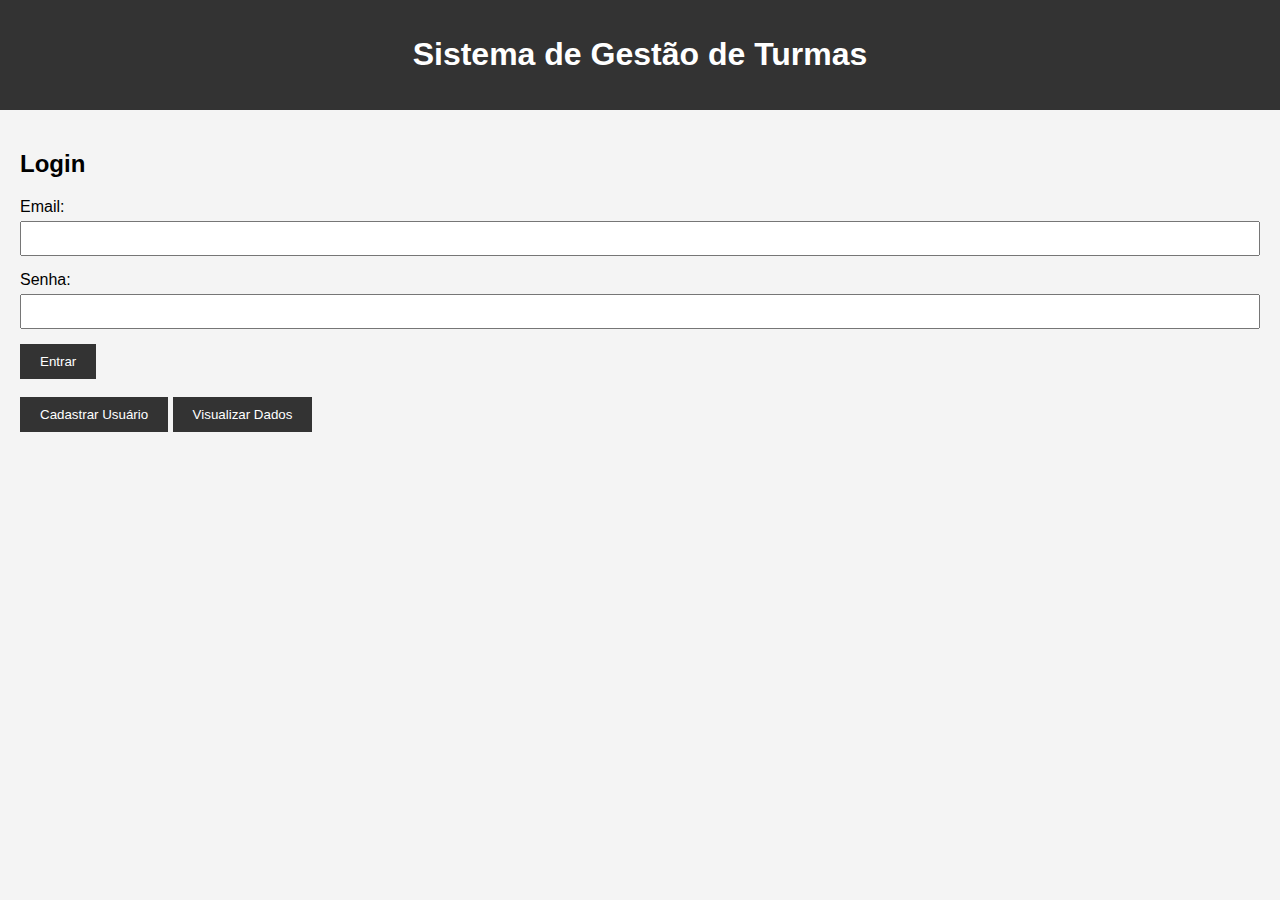
<file: Turmas_Atividades/index.html>
<!DOCTYPE html>
<html lang="pt-br">
<head>
    <meta charset="UTF-8">
    <meta name="viewport" content="width=device-width, initial-scale=1.0">
    <title>Sistema de Gestão de Turmas</title>
    <style>
        body {
            font-family: Arial, sans-serif;
            background-color: #f4f4f4;
            margin: 0;
            padding: 0;
        }
        header {
            background-color: #333;
            color: #fff;
            padding: 15px;
            text-align: center;
        }
        nav {
            background-color: #444;
            padding: 10px;
            display: flex;
            justify-content: space-between;
        }
        nav a {
            color: white;
            text-decoration: none;
            padding: 10px;
        }
        .container {
            padding: 20px;
        }
        .turma, .atividade {
            background-color: white;
            padding: 15px;
            margin-bottom: 10px;
            border-radius: 5px;
            box-shadow: 0px 0px 5px rgba(0,0,0,0.1);
        }
        .form-group {
            margin-bottom: 15px;
        }
        .form-group label {
            display: block;
            margin-bottom: 5px;
        }
        .form-group input, .form-group textarea, .form-group select {
            width: 100%;
            padding: 8px;
            box-sizing: border-box;
        }
        .form-group button {
            padding: 10px 20px;
            background-color: #333;
            color: white;
            border: none;
            cursor: pointer;
            transition: background-color 0.3s;
        }
        .form-group button:hover {
            background-color: #444;
        }
        .hidden {
            display: none;
        }
        .link:hover {
            color: lightcoral;
        }
        .data-display {
            background-color: white;
            padding: 15px;
            border-radius: 5px;
            margin-bottom: 20px;
            box-shadow: 0px 0px 5px rgba(0,0,0,0.1);
        }
    </style>
</head>
<body>

<header>
    <h1>Sistema de Gestão de Turmas</h1>
</header>

<div class="container" id="login-container">
    <h2>Login</h2>
    <form id="login-form">
        <div class="form-group">
            <label for="username">Email:</label>
            <input type="email" id="username" required>
        </div>
        <div class="form-group">
            <label for="password">Senha:</label>
            <input type="password" id="password" required>
        </div>
        <div class="form-group">
            <button type="submit">Entrar</button> <br> <br>
            <button type="button" onclick="toggleRegister()">Cadastrar Usuário</button>
            <button type="button" onclick="showData()">Visualizar Dados</button>
        </div>
    </form>
</div>

<div class="container hidden" id="register-container">
    <h2>Cadastrar Usuário</h2>
    <form id="register-form">
        <div class="form-group">
            <label for="new-username">Email:</label>
            <input type="email" id="new-username" required>
        </div>
        <div class="form-group">
            <label for="new-password">Senha:</label>
            <input type="password" id="new-password" required>
        </div>
        <div class="form-group">
            <button type="submit">Cadastrar</button> <br> <br>
            <button type="button" onclick="toggleLogin()">Voltar ao Login</button>
        </div>
    </form>
</div>

<nav class="hidden" id="main-nav">
    <div>
        <a href="#" onclick="showSection('listar-turmas')">Visualizar Turmas</a>
        <a href="#" onclick="showSection('registrar-turma')">Registrar Turmas</a>
        <a href="#" onclick="showSection('registrar-atividade')">Registrar Atividades</a>
        <a href="#" onclick="showSection('listar-atividades')">Visualizar Atividades</a>
    </div>
    <div>
        <a href="/" class="link" id="logout">Sair</a>
    </div>
</nav>

<div class="container hidden" id="home">
    <h2>Bem-vindo, Professor!</h2>
    <p>Selecione uma opção no menu para gerenciar suas turmas e atividades.</p>
</div>

<div class="container hidden" id="listar-turmas">
    <h2>Minhas Turmas</h2>
    <div id="turmas-list"></div>
</div>

<div class="container hidden" id="registrar-turma">
    <h2>Registrar Nova Turma</h2>
    <form id="turma-form">
        <div class="form-group">
            <label for="nome-turma">Nome da Turma:</label>
            <input type="text" id="nome-turma" name="nome-turma" placeholder="Ex: Matemática - 9º Ano" required>
        </div>
        <div class="form-group">
            <label for="descricao-turma">Descrição:</label>
            <textarea id="descricao-turma" name="descricao-turma" placeholder="Descreva a turma..." required></textarea>
        </div>
        <div class="form-group">
            <button type="submit">Registrar Turma</button>
        </div>
    </form>
</div>

<div class="container hidden" id="registrar-atividade">
    <h2>Registrar Atividade</h2>
    <form id="atividade-form">
        <div class="form-group">
            <label for="turma-selecionada">Selecionar Turma:</label>
            <select id="turma-selecionada" name="turma-selecionada" required>
                <option value="">Escolha uma turma</option>
            </select>
        </div>
        <div class="form-group">
            <label for="titulo-atividade">Título da Atividade:</label>
            <input type="text" id="titulo-atividade" name="titulo-atividade" required>
        </div>
        <div class="form-group">
            <label for="descricao-atividade">Descrição:</label>
            <textarea id="descricao-atividade" name="descricao-atividade" required></textarea>
        </div>
        <div class="form-group">
            <button type="submit">Registrar Atividade</button>
        </div>
    </form>
</div>

<div class="container hidden" id="listar-atividades">
    <h2>Atividades Registradas</h2>
    <div id="atividades-list"></div>
</div>

<div class="container hidden" id="data-display">
    <h2>Dados do Local Storage</h2>
    <div class="data-display" id="data-content"></div>
    <button onclick="hideData()">Fechar</button>
</div>

<script>
    function initUser() {
        const user = { username: 'professor', password: 'senha123' };
        localStorage.setItem('user', JSON.stringify(user));
    }

    function toggleRegister() {
        document.getElementById('login-container').classList.add('hidden');
        document.getElementById('register-container').classList.remove('hidden');
    }

    function toggleLogin() {
        document.getElementById('register-container').classList.add('hidden');
        document.getElementById('login-container').classList.remove('hidden');
    }

    function showSection(sectionId) {
        document.querySelectorAll('.container').forEach(section => {
            section.classList.add('hidden');
        });
        document.getElementById(sectionId).classList.remove('hidden');
    }

    document.getElementById('login-form').addEventListener('submit', function(event) {
        event.preventDefault();
        
        const username = document.getElementById('username').value;
        const password = document.getElementById('password').value;
        const users = JSON.parse(localStorage.getItem('users')) || [];
        const user = users.find(user => user.username === username && user.password === password);

        if (user) {
            document.getElementById('login-container').classList.add('hidden');
            document.getElementById('main-nav').classList.remove('hidden');
            document.getElementById('home').classList.remove('hidden');
            showSection('home');
            loadTurmas();
            loadAtividades();
        } else {
            alert('Usuário ou senha incorretos.');
        }
    });

    document.getElementById('register-form').addEventListener('submit', function(event) {
        event.preventDefault();
        
        const newUsername = document.getElementById('new-username').value;
        const newPassword = document.getElementById('new-password').value;

        const users = JSON.parse(localStorage.getItem('users')) || [];
        const existingUser = users.find(user => user.username === newUsername);

        if (existingUser) {
            alert('Usuário já cadastrado. Escolha outro nome de usuário.');
        } else {
            users.push({ username: newUsername, password: newPassword });
            localStorage.setItem('users', JSON.stringify(users));
            alert('Usuário cadastrado com sucesso!');
            toggleLogin();
        }
    });

    function loadTurmas() {
        const turmasList = document.getElementById('turmas-list');
        const turmaSelect = document.getElementById('turma-selecionada');
        turmasList.innerHTML = '';
        turmaSelect.innerHTML = '<option value="">Escolha uma turma</option>';

        const turmas = JSON.parse(localStorage.getItem('turmas')) || [];
        turmas.forEach((turma, index) => {
            const turmaDiv = document.createElement('div');
            turmaDiv.className = 'turma';
            turmaDiv.innerHTML = `
                <h3>${turma.nome}</h3>
                <p>Descrição: ${turma.descricao}</p>
                <button onclick="confirmDeleteTurma(${index})">Excluir</button>
            `;
            turmasList.appendChild(turmaDiv);

            const option = document.createElement('option');
            option.value = index;
            option.textContent = turma.nome;
            turmaSelect.appendChild(option);
        });
    }

    document.getElementById('turma-form').addEventListener('submit', function(event) {
        event.preventDefault();

        const nomeTurma = document.getElementById('nome-turma').value;
        const descricaoTurma = document.getElementById('descricao-turma').value;

        const turmas = JSON.parse(localStorage.getItem('turmas')) || [];
        turmas.push({ nome: nomeTurma, descricao: descricaoTurma });
        localStorage.setItem('turmas', JSON.stringify(turmas));

        this.reset();
        loadTurmas();
    });

    function confirmDeleteTurma(index) {
        if (confirm(`Tem certeza que deseja excluir esta turma?`)) {
            const turmas = JSON.parse(localStorage.getItem('turmas')) || [];
            turmas.splice(index, 1);
            localStorage.setItem('turmas', JSON.stringify(turmas));
            loadTurmas();
        }
    }

    function loadAtividades() {
        const atividadesList = document.getElementById('atividades-list');
        atividadesList.innerHTML = '';
        const atividades = JSON.parse(localStorage.getItem('atividades')) || [];
        
        atividades.forEach((atividade, index) => {
            const atividadeDiv = document.createElement('div');
            atividadeDiv.className = 'atividade';
            atividadeDiv.innerHTML = `
                <h4>${atividade.titulo}</h4>
                <p>Descrição: ${atividade.descricao}</p>
                <p>Turma: ${atividade.turma}</p>
                <button onclick="confirmDeleteAtividade(${index})">Excluir</button>
            `;
            atividadesList.appendChild(atividadeDiv);
        });
    }

    document.getElementById('atividade-form').addEventListener('submit', function(event) {
        event.preventDefault();

        const tituloAtividade = document.getElementById('titulo-atividade').value;
        const descricaoAtividade = document.getElementById('descricao-atividade').value;
        const turmaSelecionada = document.getElementById('turma-selecionada').value;

        const atividades = JSON.parse(localStorage.getItem('atividades')) || [];
        const turmas = JSON.parse(localStorage.getItem('turmas')) || [];
        
        atividades.push({ 
            titulo: tituloAtividade, 
            descricao: descricaoAtividade, 
            turma: turmas[turmaSelecionada].nome 
        });
        localStorage.setItem('atividades', JSON.stringify(atividades));

        this.reset();
        loadAtividades();
    });

    function confirmDeleteAtividade(index) {
        if (confirm(`Tem certeza que deseja excluir esta atividade?`)) {
            const atividades = JSON.parse(localStorage.getItem('atividades')) || [];
            atividades.splice(index, 1);
            localStorage.setItem('atividades', JSON.stringify(atividades));
            loadAtividades();
        }
    }

    function showData() {
        const users = JSON.parse(localStorage.getItem('users')) || [];
        const turmas = JSON.parse(localStorage.getItem('turmas')) || [];
        const atividades = JSON.parse(localStorage.getItem('atividades')) || [];

        let dataContent = `
            <h3>Usuários:</h3>
            <pre>${JSON.stringify(users, null, 2)}</pre>
            <h3>Turmas:</h3>
            <pre>${JSON.stringify(turmas, null, 2)}</pre>
            <h3>Atividades:</h3>
            <pre>${JSON.stringify(atividades, null, 2)}</pre>
        `;
        document.getElementById('data-content').innerHTML = dataContent;
        document.getElementById('data-display').classList.remove('hidden');
    }

    function hideData() {
        document.getElementById('data-display').classList.add('hidden');
    }

    if (!localStorage.getItem('users')) {
        initUser();
    }
</script>

</body>
</html>
</file>
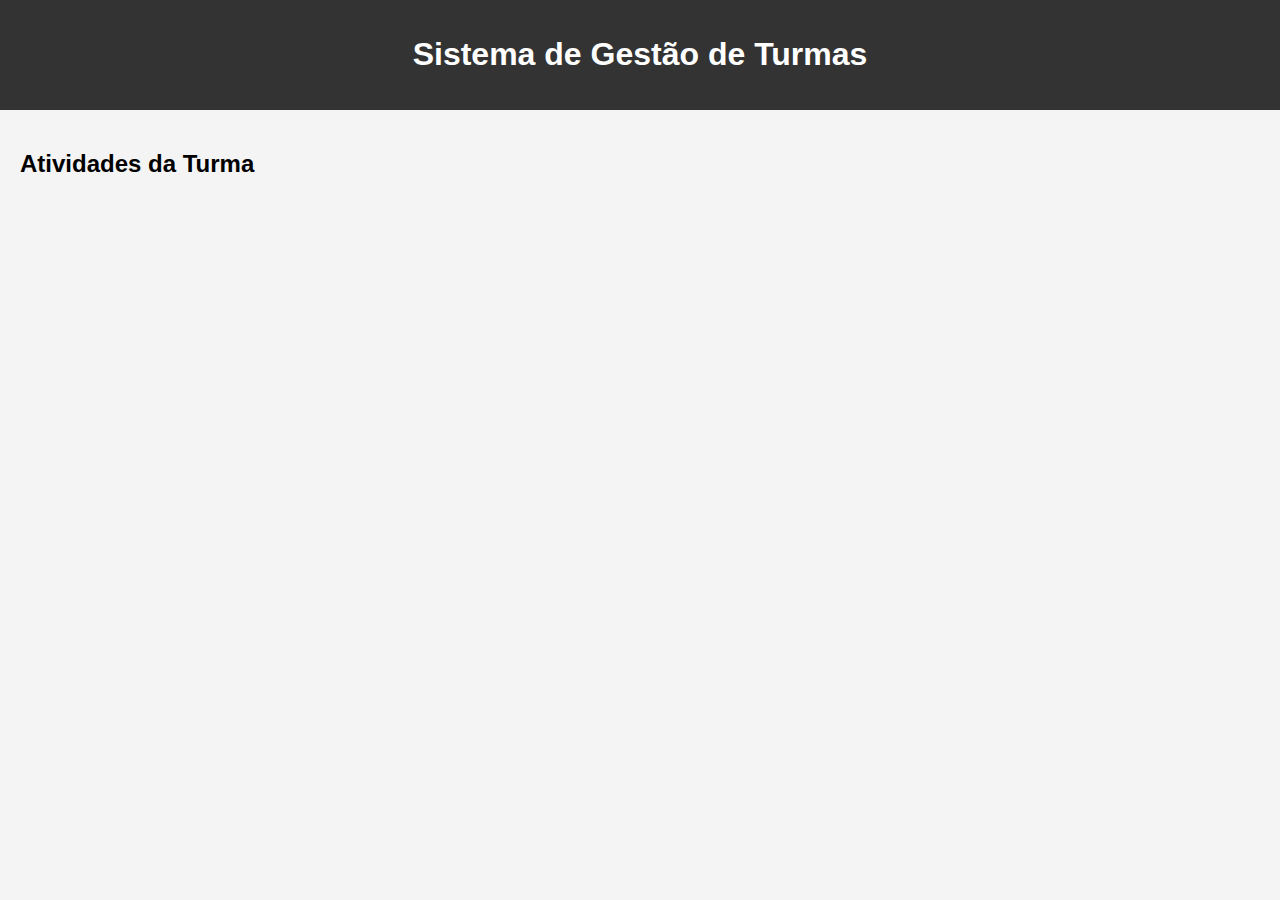
<file: Turmas_Atividades/atividades.html>
<!DOCTYPE html>
<html lang="pt-br">
<head>
    <meta charset="UTF-8">
    <meta name="viewport" content="width=device-width, initial-scale=1.0">
    <title>Atividades - Sistema de Gestão de Turmas</title>
    <style>
        body {
            font-family: Arial, sans-serif;
            background-color: #f4f4f4;
            margin: 0;
            padding: 0;
        }
        header {
            background-color: #333;
            color: #fff;
            padding: 15px;
            text-align: center;
        }
        .container {
            padding: 20px;
        }
        .atividade {
            background-color: white;
            padding: 15px;
            margin-bottom: 10px;
            border-radius: 5px;
            box-shadow: 0px 0px 5px rgba(0,0,0,0.1);
        }
    </style>
</head>
<body>

<header>
    <h1>Sistema de Gestão de Turmas</h1>
</header>

<div class="container">
    <h2>Atividades da Turma</
</file>
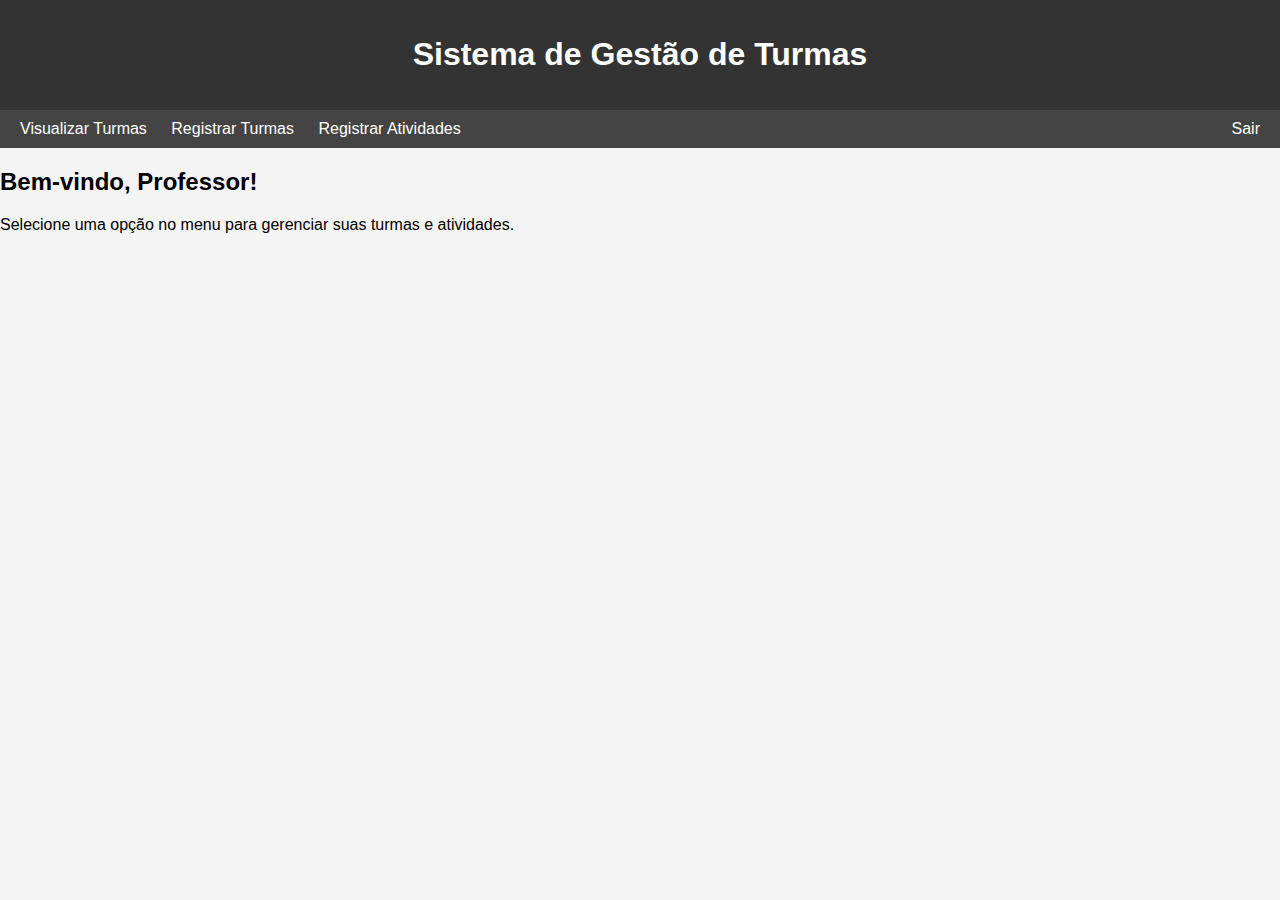
<file: Turmas_Atividades/home.html>
<!DOCTYPE html>
<html lang="pt-br">
<head>
    <meta charset="UTF-8">
    <meta name="viewport" content="width=device-width, initial-scale=1.0">
    <title>Página Inicial - Sistema de Gestão de Turmas</title>
    <style>
        body {
            font-family: Arial, sans-serif;
            background-color: #f4f4f4;
            margin: 0;
            padding: 0;
        }
        header {
            background-color: #333;
            color: #fff;
            padding: 15px;
            text-align: center;
        }
        nav {
            background-color: #444;
            padding: 10px;
            display: flex;
            justify-content: space-between;
        }
        nav a {
            color: white;
            text-decoration: none;
            padding: 10px;
        }
    </style>
</head>
<body>

<header>
    <h1>Sistema de Gestão de Turmas</h1>
</header>

<nav>
    <div>
        <a href="listar-turmas.html">Visualizar Turmas</a>
        <a href="registrar-turma.html">Registrar Turmas</a>
        <a href="atividades.html">Registrar Atividades</a>
    </div>
    <div>
        <a href="logout.html">Sair</a>
    </div>
</nav>

<div class="container">
    <h2>Bem-vindo, Professor!</h2>
    <p>Selecione uma opção no menu para gerenciar suas turmas e atividades.</p>
</div>

</body>
</html>
</file>
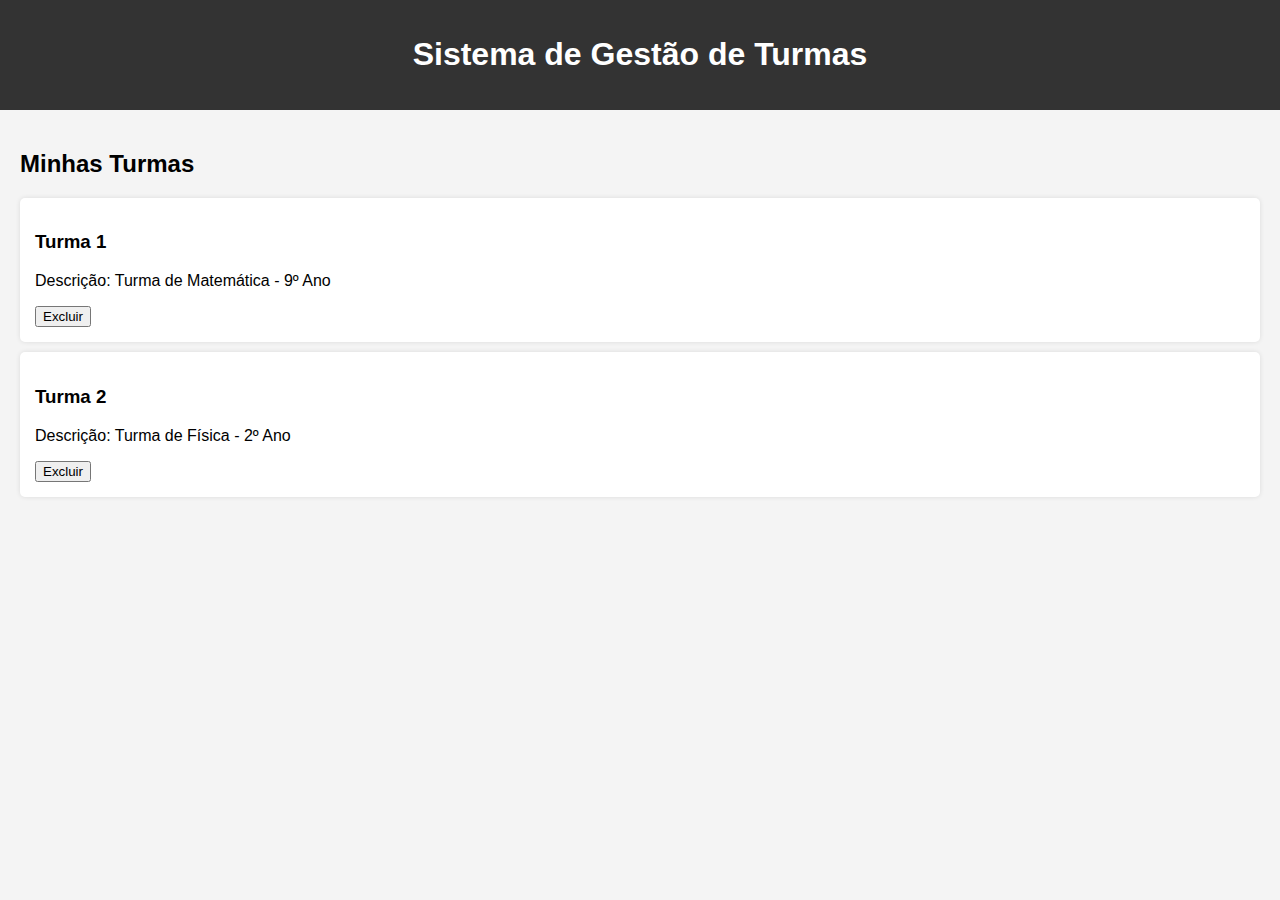
<file: Turmas_Atividades/listar-turmas.html>
<!DOCTYPE html>
<html lang="pt-br">
<head>
    <meta charset="UTF-8">
    <meta name="viewport" content="width=device-width, initial-scale=1.0">
    <title>Listar Turmas - Sistema de Gestão de Turmas</title>
    <style>
        body {
            font-family: Arial, sans-serif;
            background-color: #f4f4f4;
            margin: 0;
            padding: 0;
        }
        header {
            background-color: #333;
            color: #fff;
            padding: 15px;
            text-align: center;
        }
        .container {
            padding: 20px;
        }
        .turma {
            background-color: white;
            padding: 15px;
            margin-bottom: 10px;
            border-radius: 5px;
            box-shadow: 0px 0px 5px rgba(0,0,0,0.1);
        }
        .form-group button {
            padding: 10px 20px;
            background-color: #f44336; /* Cor vermelha para excluir */
            color: white;
            border: none;
            cursor: pointer;
        }
    </style>
</head>
<body>

<header>
    <h1>Sistema de Gestão de Turmas</h1>
</header>

<div class="container">
    <h2>Minhas Turmas</h2>
    <div class="turma">
        <h3>Turma 1</h3>
        <p>Descrição: Turma de Matemática - 9º Ano</p>
        <button>Excluir</button>
    </div>
    <div class="turma">
        <h3>Turma 2</h3>
        <p>Descrição: Turma de Física - 2º Ano</p>
        <button>Excluir</button>
    </div>
</div>

</body>
</html>
</file>
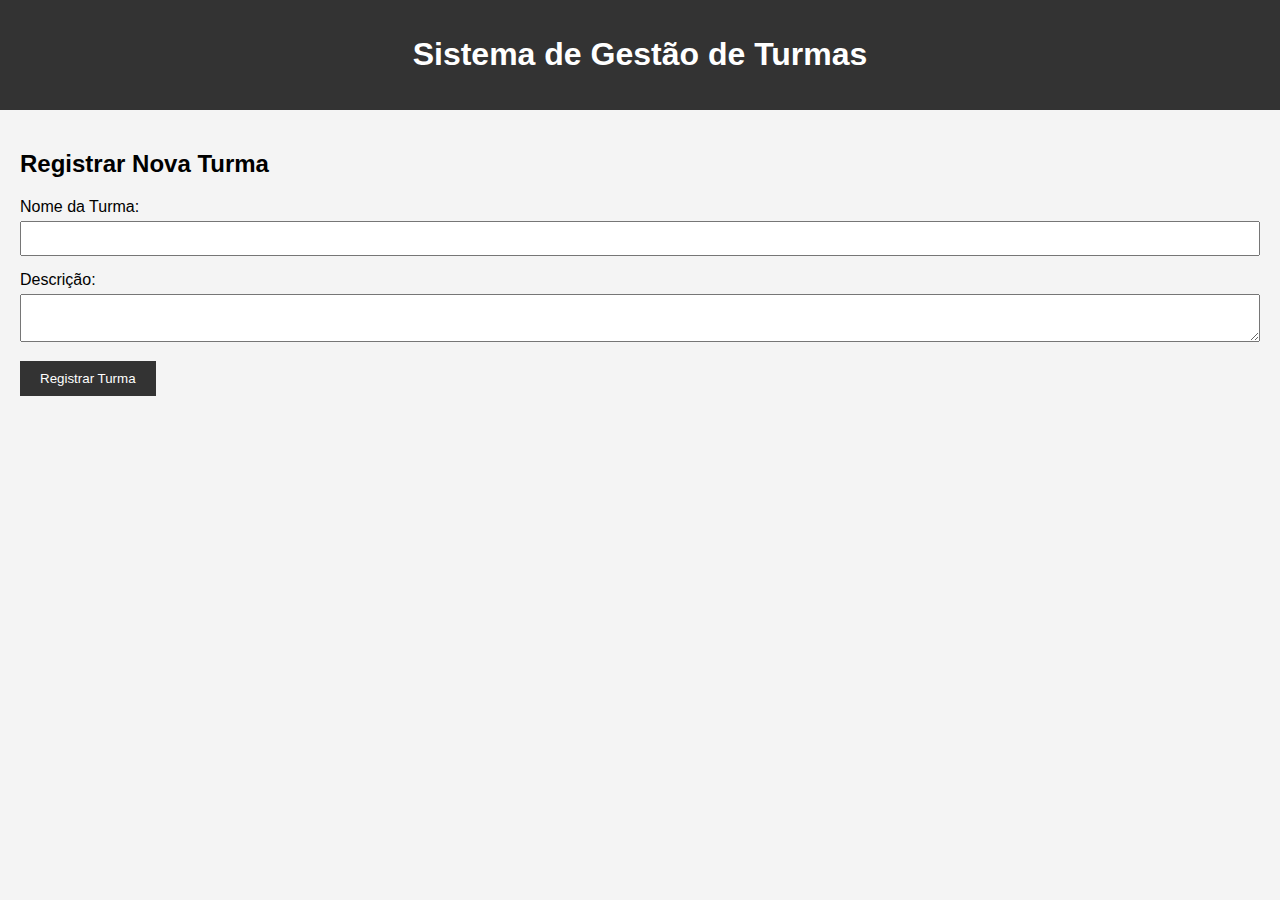
<file: Turmas_Atividades/registrar-turma.html>
<!DOCTYPE html>
<html lang="pt-br">
<head>
    <meta charset="UTF-8">
    <meta name="viewport" content="width=device-width, initial-scale=1.0">
    <title>Registrar Turma - Sistema de Gestão de Turmas</title>
    <style>
        body {
            font-family: Arial, sans-serif;
            background-color: #f4f4f4;
            margin: 0;
            padding: 0;
        }
        header {
            background-color: #333;
            color: #fff;
            padding: 15px;
            text-align: center;
        }
        .container {
            padding: 20px;
        }
        .form-group {
            margin-bottom: 15px;
        }
        .form-group label {
            display: block;
            margin-bottom: 5px;
        }
        .form-group input, .form-group textarea {
            width: 100%;
            padding: 8px;
            box-sizing: border-box;
        }
        .form-group button {
            padding: 10px 20px;
            background-color: #333;
            color: white;
            border: none;
            cursor: pointer;
        }
    </style>
</head>
<body>

<header>
    <h1>Sistema de Gestão de Turmas</h1>
</header>

<div class="container">
    <h2>Registrar Nova Turma</h2>
    <form method="post" action="/registrar-turma">
        <div class="form-group">
            <label for="nome-turma">Nome da Turma:</label>
            <input type="text" id="nome-turma" name="nome-turma" required>
        </div>
        <div class="form-group">
            <label for="descricao-turma">Descrição:</label>
            <textarea id="descricao-turma" name="descricao-turma" required></textarea>
        </div>
        <div class="form-group">
            <button type="submit">Registrar Turma</button>
        </div>
    </form>
</div>

</body>
</html>
</file>
